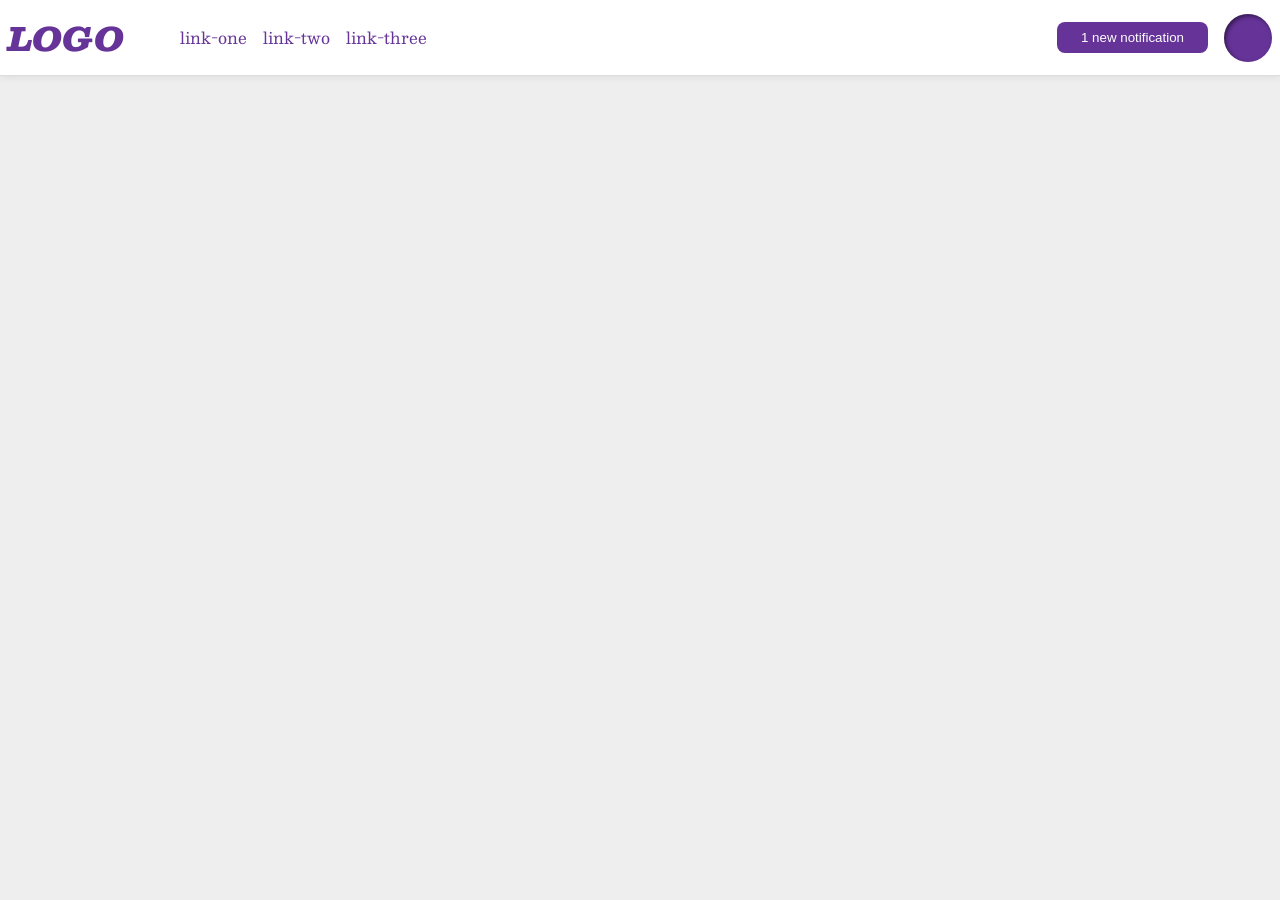
<file: foundations/flex/03-flex-header-2/index.html>
<!DOCTYPE html>
<html lang="en">
  <head>
    <meta charset="UTF-8">
    <meta http-equiv="X-UA-Compatible" content="IE=edge">
    <meta name="viewport" content="width=device-width, initial-scale=1.0">
    <title>Flex Header 2</title>
    <link rel="stylesheet" href="style.css">
  </head>
  <body>
    <div class="header">
      <div class="left">
        <div class="logo">
          LOGO
        </div>
        <ul class="links">
          <li><a href="https://google.com">link-one</a></li>
          <li><a href="https://google.com">link-two</a></li>
          <li><a href="https://google.com">link-three</a></li>
        </ul>
      </div>
      <div class="right">
        <button class="notifications">
          1 new notification
        </button>
        <div class="profile-image"></div>
      </div>
    </div>
  </body>
</html>
</file>
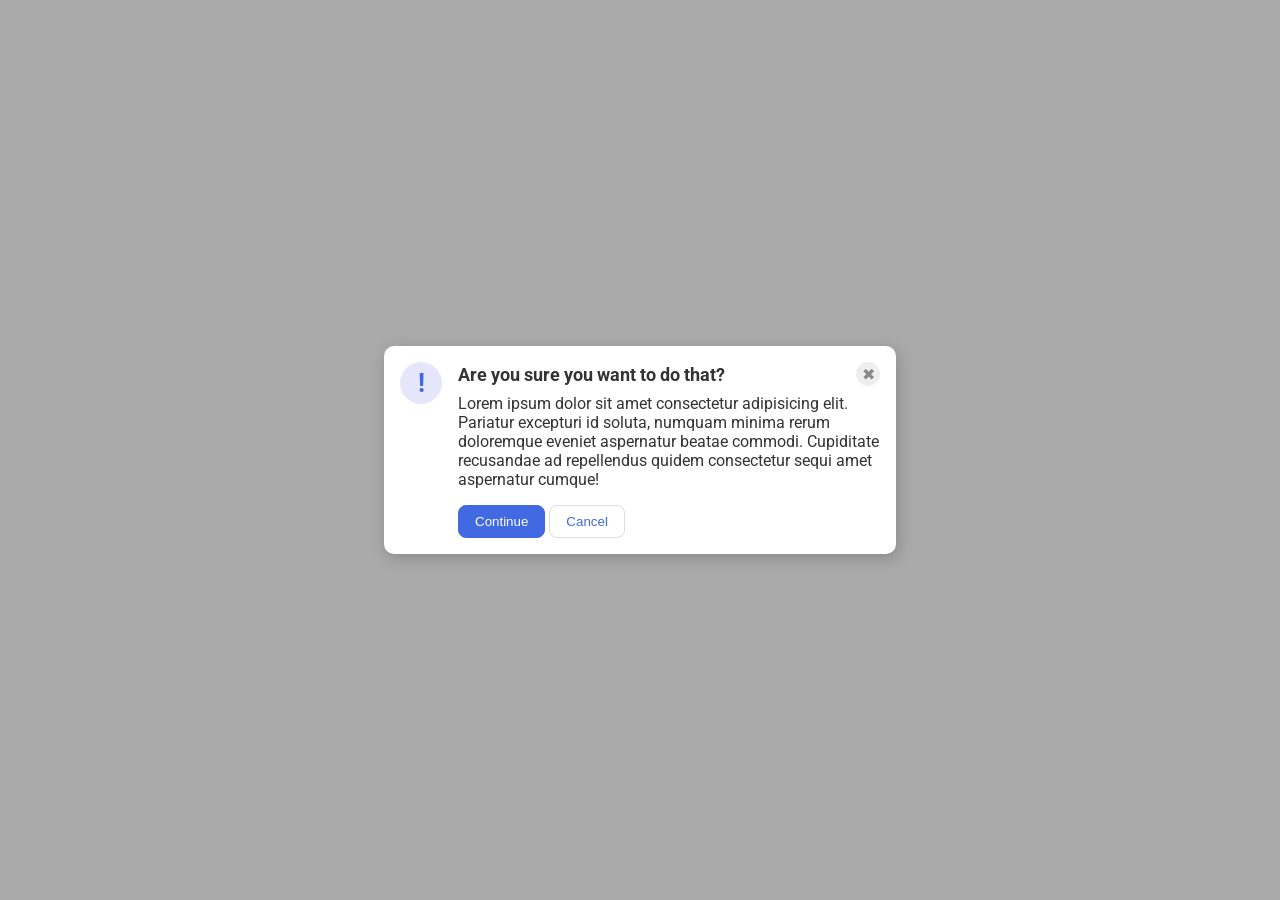
<file: foundations/flex/05-flex-modal/index.html>
<!DOCTYPE html>
<html lang="en">
  <head>
    <meta charset="UTF-8">
    <meta http-equiv="X-UA-Compatible" content="IE=edge">
    <meta name="viewport" content="width=device-width, initial-scale=1.0">
    <link rel="stylesheet" href="style.css">
    <title>Modal</title>
  </head>
  <body>
    <div class="modal">
      <div class="icon">!</div>
      <div class="container">
        <div class="header">Are you sure you want to do that?
          <button class="close-button">✖</button>
        </div>
        <div class="text">Lorem ipsum dolor sit amet consectetur adipisicing elit. Pariatur excepturi id soluta, numquam minima rerum doloremque eveniet aspernatur beatae commodi. Cupiditate recusandae ad repellendus quidem consectetur sequi amet aspernatur cumque!</div>
        <button class="continue">Continue</button>
        <button class="cancel">Cancel</button>
      </div>
    </div>
  </body>
</html>
</file>
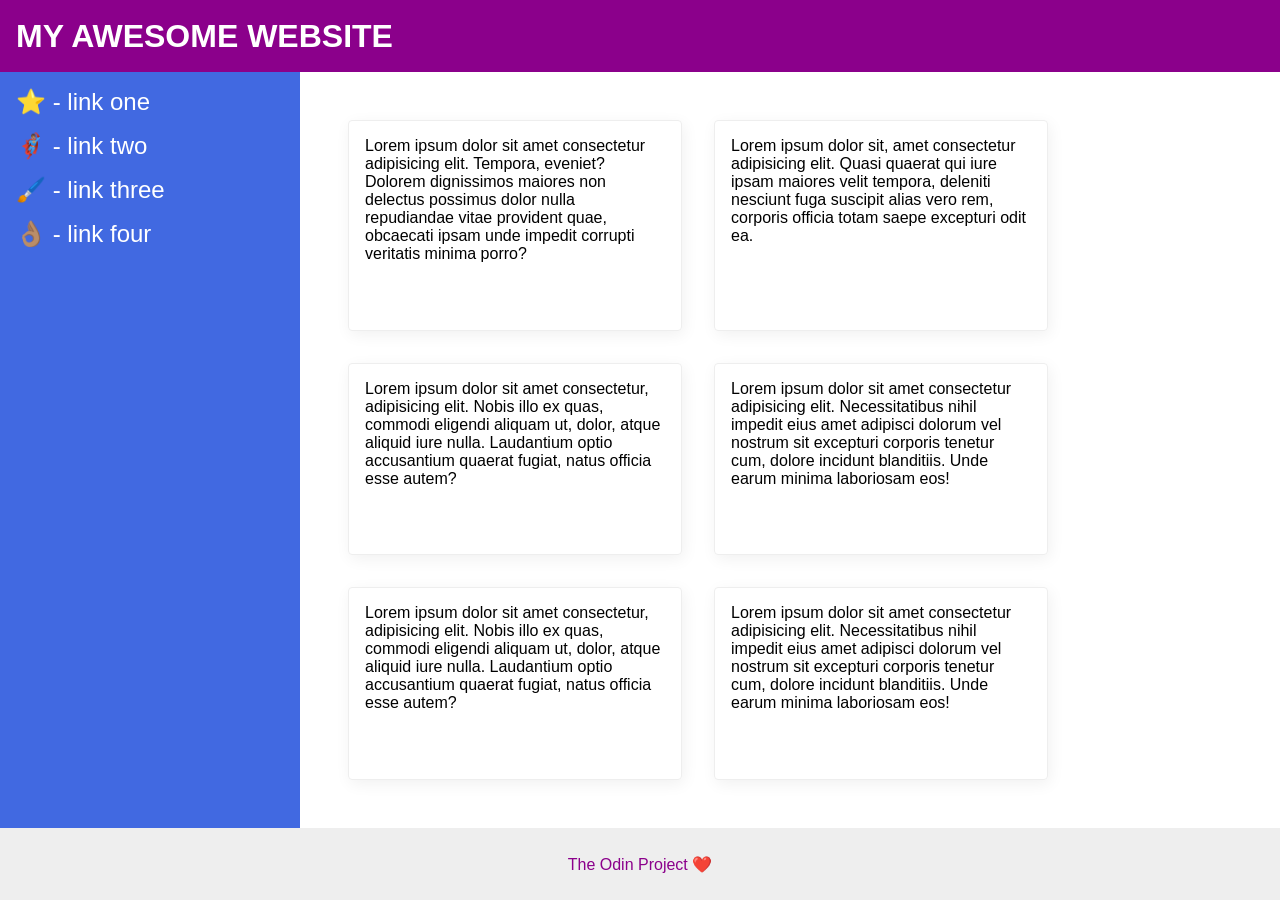
<file: foundations/flex/07-flex-layout-2/index.html>
<!DOCTYPE html>
<html lang="en">
  <head>
    <meta charset="UTF-8">
    <meta http-equiv="X-UA-Compatible" content="IE=edge">
    <meta name="viewport" content="width=device-width, initial-scale=1.0">
    <title>The Holy Grail</title>
    <link rel="stylesheet" href="style.css">
  </head>
  <body>
    <div class="header">
      MY AWESOME WEBSITE
    </div>
    <div class="body">
      <div class="sidebar">
        <ul>
          <li><a href="#">⭐ - link one</a></li>
          <li><a href="#">🦸🏽‍♂️ - link two</a></li>
          <li><a href="#">🖌️ - link three</a></li>
          <li><a href="#">👌🏽 - link four</a></li>
        </ul>
      </div>
      <div class="container">
        <div class="card">Lorem ipsum dolor sit amet consectetur adipisicing elit. Tempora, eveniet? Dolorem dignissimos maiores non delectus possimus dolor nulla repudiandae vitae provident quae, obcaecati ipsam unde impedit corrupti veritatis minima porro?</div>
        <div class="card">Lorem ipsum dolor sit, amet consectetur adipisicing elit. Quasi quaerat qui iure ipsam maiores velit tempora, deleniti nesciunt fuga suscipit alias vero rem, corporis officia totam saepe excepturi odit ea.</div>
        <div class="card">Lorem ipsum dolor sit amet consectetur, adipisicing elit. Nobis illo ex quas, commodi eligendi aliquam ut, dolor, atque aliquid iure nulla. Laudantium optio accusantium quaerat fugiat, natus officia esse autem?</div>
        <div class="card">Lorem ipsum dolor sit amet consectetur adipisicing elit. Necessitatibus nihil impedit eius amet adipisci dolorum vel nostrum sit excepturi corporis tenetur cum, dolore incidunt blanditiis. Unde earum minima laboriosam eos!</div>
        <div class="card">Lorem ipsum dolor sit amet consectetur, adipisicing elit. Nobis illo ex quas, commodi eligendi aliquam ut, dolor, atque aliquid iure nulla. Laudantium optio accusantium quaerat fugiat, natus officia esse autem?</div>
        <div class="card">Lorem ipsum dolor sit amet consectetur adipisicing elit. Necessitatibus nihil impedit eius amet adipisci dolorum vel nostrum sit excepturi corporis tenetur cum, dolore incidunt blanditiis. Unde earum minima laboriosam eos!</div>
      </div>
    </div>
    <div class="footer">
      The Odin Project ❤️
    </div>
  </body>
</html>
</file>
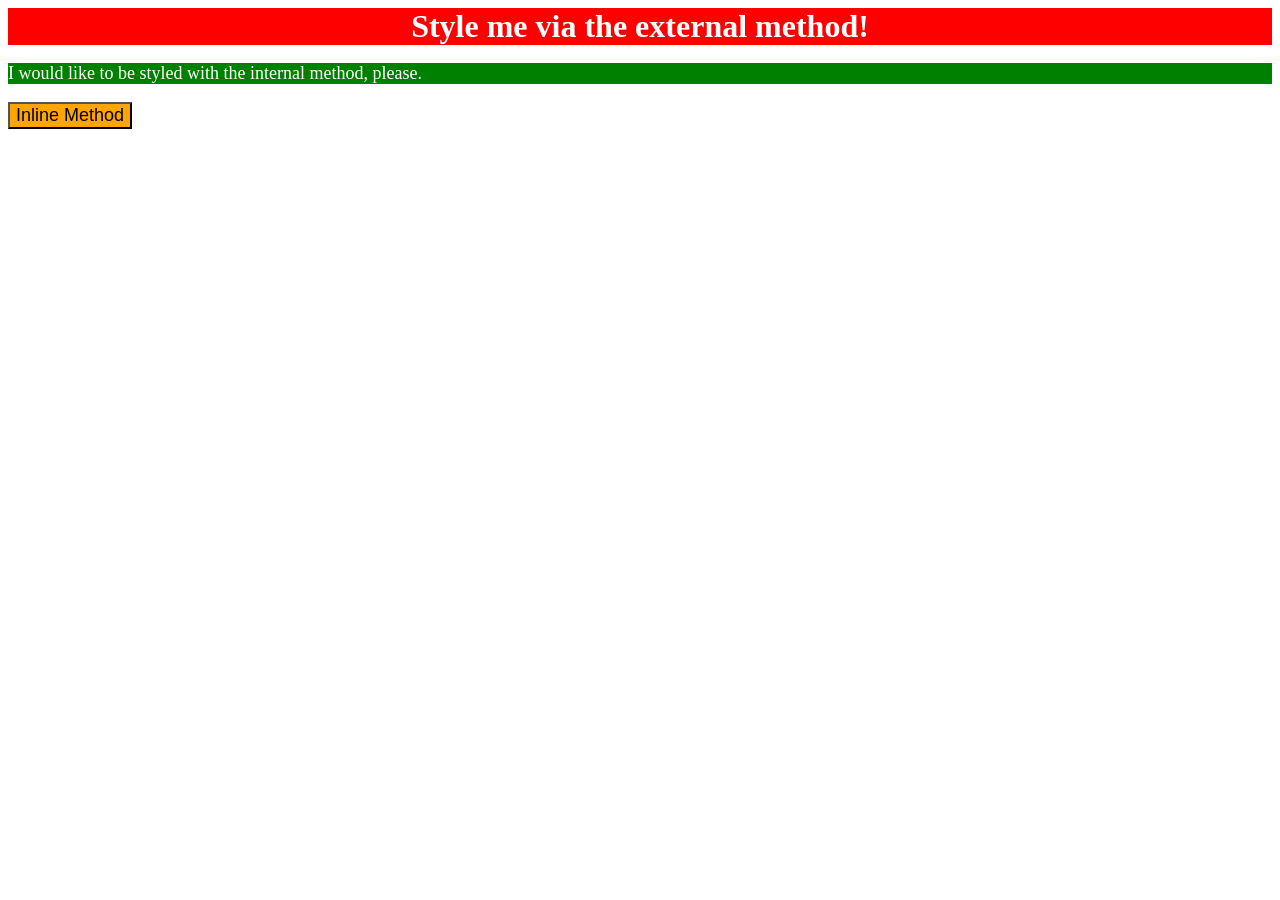
<file: foundations/intro-to-css/01-css-methods/index.html>
<!DOCTYPE html>
<html lang="en">
  <head>
    <meta charset="UTF-8">
    <meta http-equiv="X-UA-Compatible" content="IE=edge">
    <meta name="viewport" content="width=device-width, initial-scale=1.0">
    <link rel="stylesheet" href="style.css">
    <style>
      p {
        background-color: green;
        color: white;
        font-size: 18px;
      }
    </style>
    <title>Methods for Adding CSS</title>
  </head>
  <body>
    <div>Style me via the external method!</div>
    <p>I would like to be styled with the internal method, please.</p>
    <button style="background-color: orange; font-size: 18px;">Inline Method</button>
  </body>
</html>
</file>
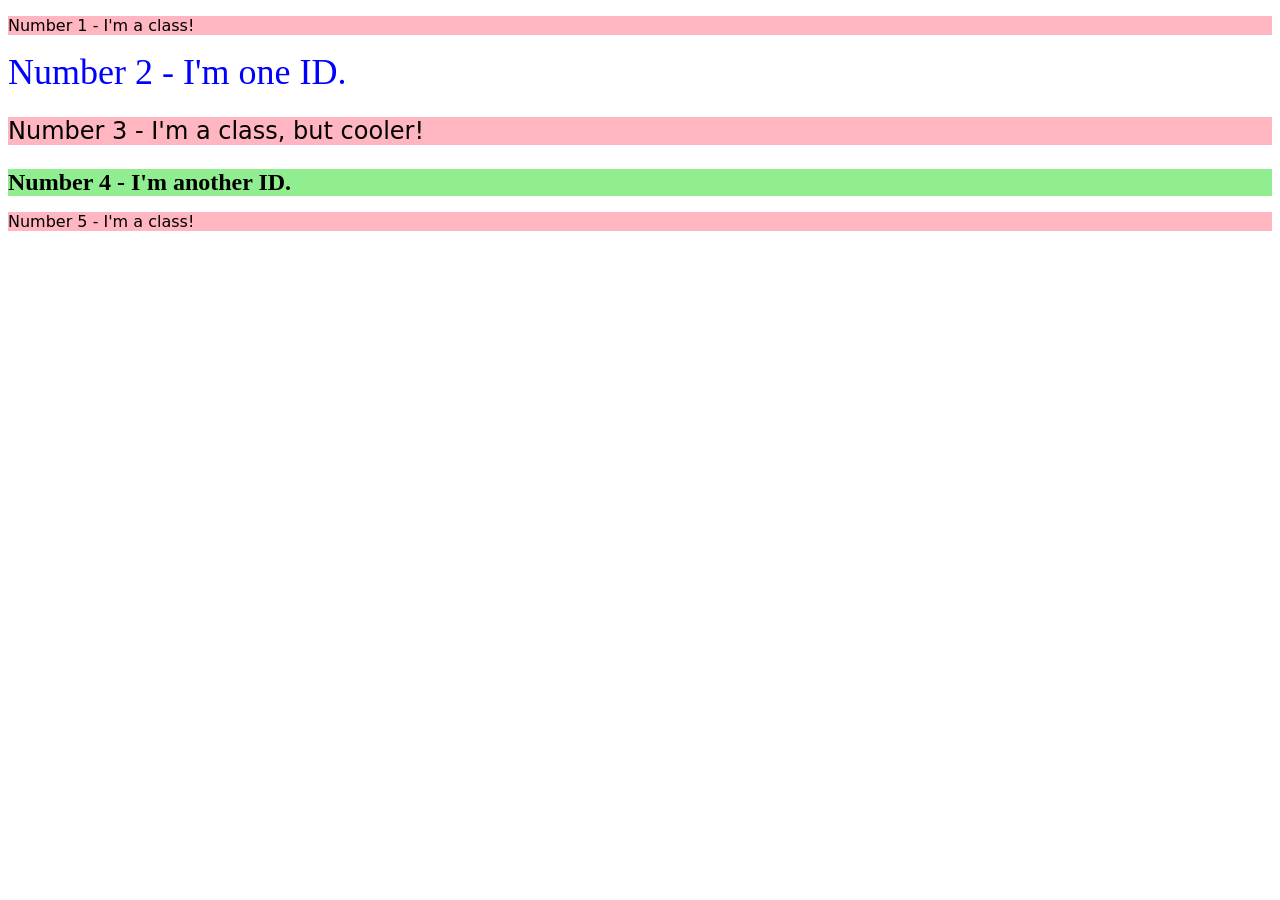
<file: foundations/intro-to-css/02-class-id-selectors/index.html>
<!DOCTYPE html>
<html lang="en">
  <head>
    <meta charset="UTF-8">
    <meta http-equiv="X-UA-Compatible" content="IE=edge">
    <meta name="viewport" content="width=device-width, initial-scale=1.0">
    <title>Class and ID Selectors</title>
    <link rel="stylesheet" href="style.css">
  </head>
  <body>
    <p class="odd">Number 1 - I'm a class!</p>
    <div id="two">Number 2 - I'm one ID.</div>
    <p class="odd unique-font-size">Number 3 - I'm a class, but cooler!</p>
    <div id="four" >Number 4 - I'm another ID.</div>
    <p class="odd">Number 5 - I'm a class!</p>
  </body>
</html>
</file>
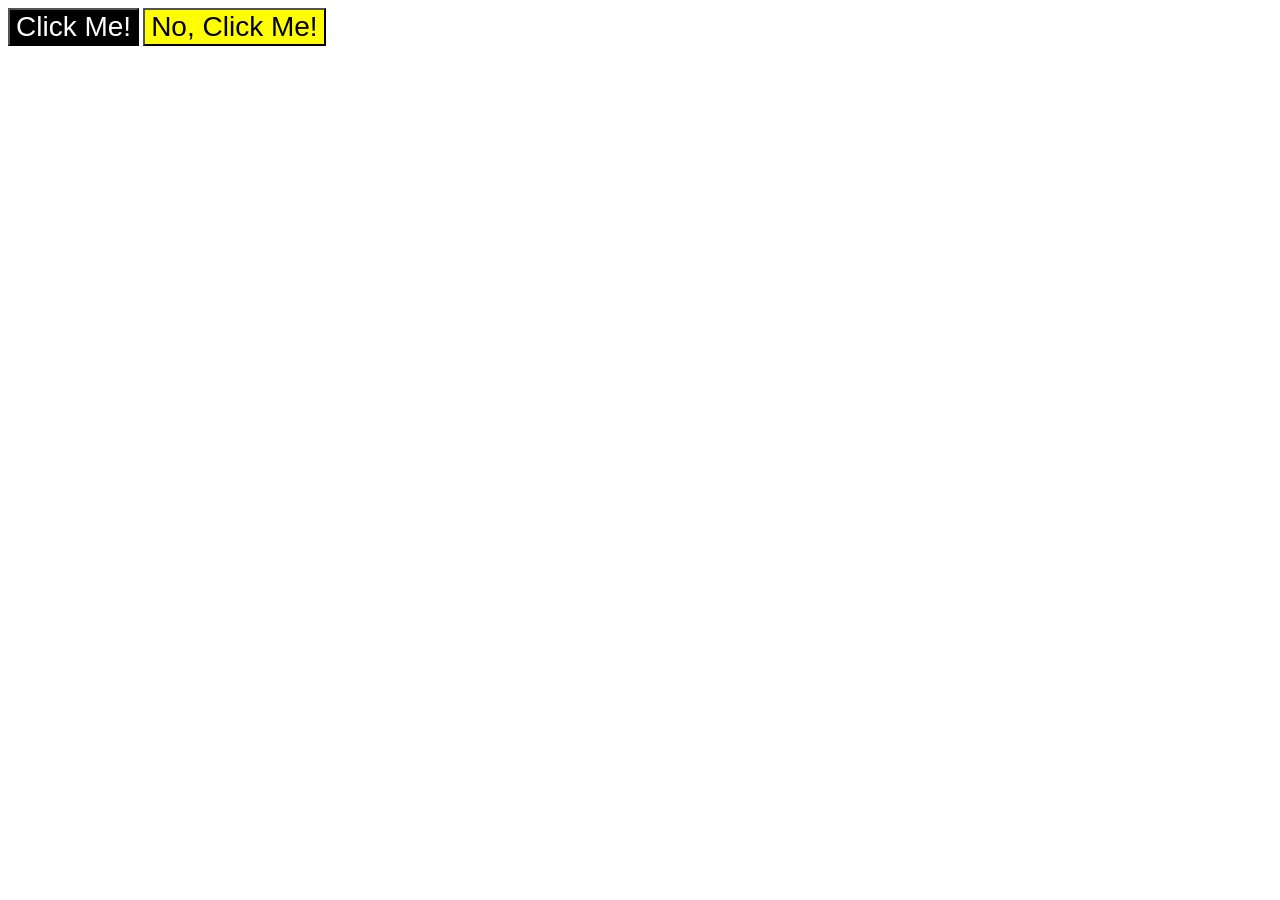
<file: foundations/intro-to-css/03-grouping-selectors/index.html>
<!DOCTYPE html>
<html lang="en">
  <head>
    <meta charset="UTF-8">
    <meta http-equiv="X-UA-Compatible" content="IE=edge">
    <meta name="viewport" content="width=device-width, initial-scale=1.0">
    <title>Grouping Selectors</title>
    <link rel="stylesheet" href="style.css">
  </head>
  <body>
    <button class="black">Click Me!</button>
    <button class="yellow">No, Click Me!</button>
  </body>
</html>
</file>
<file: foundations/flex/03-flex-header-2/style.css>
/* this is some magical font-importing.  
you'll learn about it later. */
@import url('https://fonts.googleapis.com/css2?family=Besley:ital,wght@0,400;1,900&display=swap');

body {
  margin: 0;
  background: #eee;
  font-family: Besley, serif;
}

.header {
  background: white;
  border-bottom: 1px solid #ddd;
  box-shadow: 0 0 8px rgba(0,0,0,.1);
  display: flex;
  justify-content:space-between;
  padding: 8px;
}

.profile-image {
  background: rebeccapurple;
  box-shadow: inset 2px 2px 4px rgba(0,0,0,.5);
  border-radius: 50%;
  width: 48px;
  height: 48px;
}

.logo {
  color: rebeccapurple;
  font-size: 32px;
  font-weight: 900;
  font-style: italic;
}

button {
  border: none;
  border-radius: 8px;
  background: rebeccapurple;
  color: white;
  padding: 8px 24px;
}

a {
  /* this removes the line under our links */
  text-decoration: none;
  color: rebeccapurple;
}

ul {
  list-style-type: none;
  display: flex;
  align-items: center;
  gap: 16px;
}

.left, .right {
  display: flex;
  align-items: center;
  gap: 16px;
}
</file>
<file: foundations/flex/05-flex-modal/style.css>
@import url('https://fonts.googleapis.com/css2?family=Roboto:wght@400;700&display=swap');

html, body {
  height: 100%;
}

body {
  font-family: Roboto, sans-serif;
  margin: 0;
  background: #aaa;
  color: #333;
  /* I'll give you this one for free lol */
  display: flex;
  align-items: center;
  justify-content: center;
}

.modal {
  background: white;
  width: 480px;
  border-radius: 10px;
  box-shadow: 2px 4px 16px rgba(0,0,0,.2);
  display: flex;
  gap: 16px;
  padding: 16px;
}

.icon {
  color: royalblue;
  font-size: 26px;
  font-weight: 700;
  background: lavender;
  width: 42px;
  height: 42px;
  border-radius: 50%;
  display: flex;
  align-items: center;
  justify-content: center;
  flex-shrink: 0;
}

.header {
  display: flex;
  align-items: center;
  justify-content: space-between;
  font-size: 18px;
  font-weight: 700;
  margin-bottom: 8px;
}

.text {
  margin-bottom: 16px;
}

.close-button {
  background: #eee;
  border-radius: 50%;
  color: #888;
  font-weight: 400;
  font-size: 16px;
  height: 24px;
  width: 24px;
  display: flex;
  align-items: center;
  justify-content: center;
  border: 1px solid #eee;
  padding: 0;
}

button {
  cursor: pointer;
  padding: 8px 16px;
  border-radius: 8px;
}

button.continue {
  background: royalblue;
  border: 1px solid royalblue;
  color: white;
}

button.cancel {
  background: white;
  border: 1px solid #ddd;
  color: royalblue;
}
</file>
<file: foundations/flex/07-flex-layout-2/style.css>
body {
  font-family: -apple-system, BlinkMacSystemFont, 'Segoe UI', Roboto, Oxygen, Ubuntu, Cantarell, 'Open Sans', 'Helvetica Neue', sans-serif;
  margin: 0;
  min-height: 100vh;
  display: flex;
  flex-direction: column;
}

.header {
  height: 72px;
  background: darkmagenta;
  color: white;
  display: flex;
  align-items: center;
  padding: 0 16px;
  font-size: 32px;
  font-weight: 900;
}

.body {
  flex: 1;
  display: flex;
}

.footer {
  height: 72px;
  background: #eee;
  color: darkmagenta;
  display: flex;
  align-items: center;
  justify-content: center;
}

.sidebar {
  width: 300px;
  background: royalblue;
  box-sizing: border-box;
  flex-shrink: 0;
  padding: 16px;

}

ul {
  list-style-type: none;
  margin: 0;
  padding: 0;
}

li {
  margin-bottom: 16px;
}

a {
  color: white;
  text-decoration: none;
  font-size: 24px;
}

.container {
  padding: 48px;
  display: flex;
  flex-wrap: wrap;
  gap: 32px;
}

.card {
  border: 1px solid #eee;
  box-shadow: 2px 4px 16px rgba(0,0,0,.06);
  border-radius: 4px;
  padding: 16px;
  width: 300px;
}
</file>
<file: foundations/intro-to-css/01-css-methods/style.css>
div {
    background-color: red;
    color: white;
    font-size: 32px;
    font-weight: bold;
    text-align: center;    
}
</file>
<file: foundations/intro-to-css/02-class-id-selectors/style.css>
.odd {
    background-color: lightpink;
    font-family: Verdana, 'DejaVu Sans', sans-serif;
}

#two {
    color: blue;
    font-size: 36px;
}

.unique-font-size {
    font-size: 24px;
}

#four {
    background-color: lightgreen;
    font-size: 24px;
    font-weight: bold;
}
</file>
<file: foundations/intro-to-css/03-grouping-selectors/style.css>
.black, .yellow {
    font-size: 28px;
    font-family: helvetica, 'Times New Roman', sans-serif;
}

.black {
    background-color: black;
    color: white;
}

.yellow {
    background-color: yellow;
}
</file>
